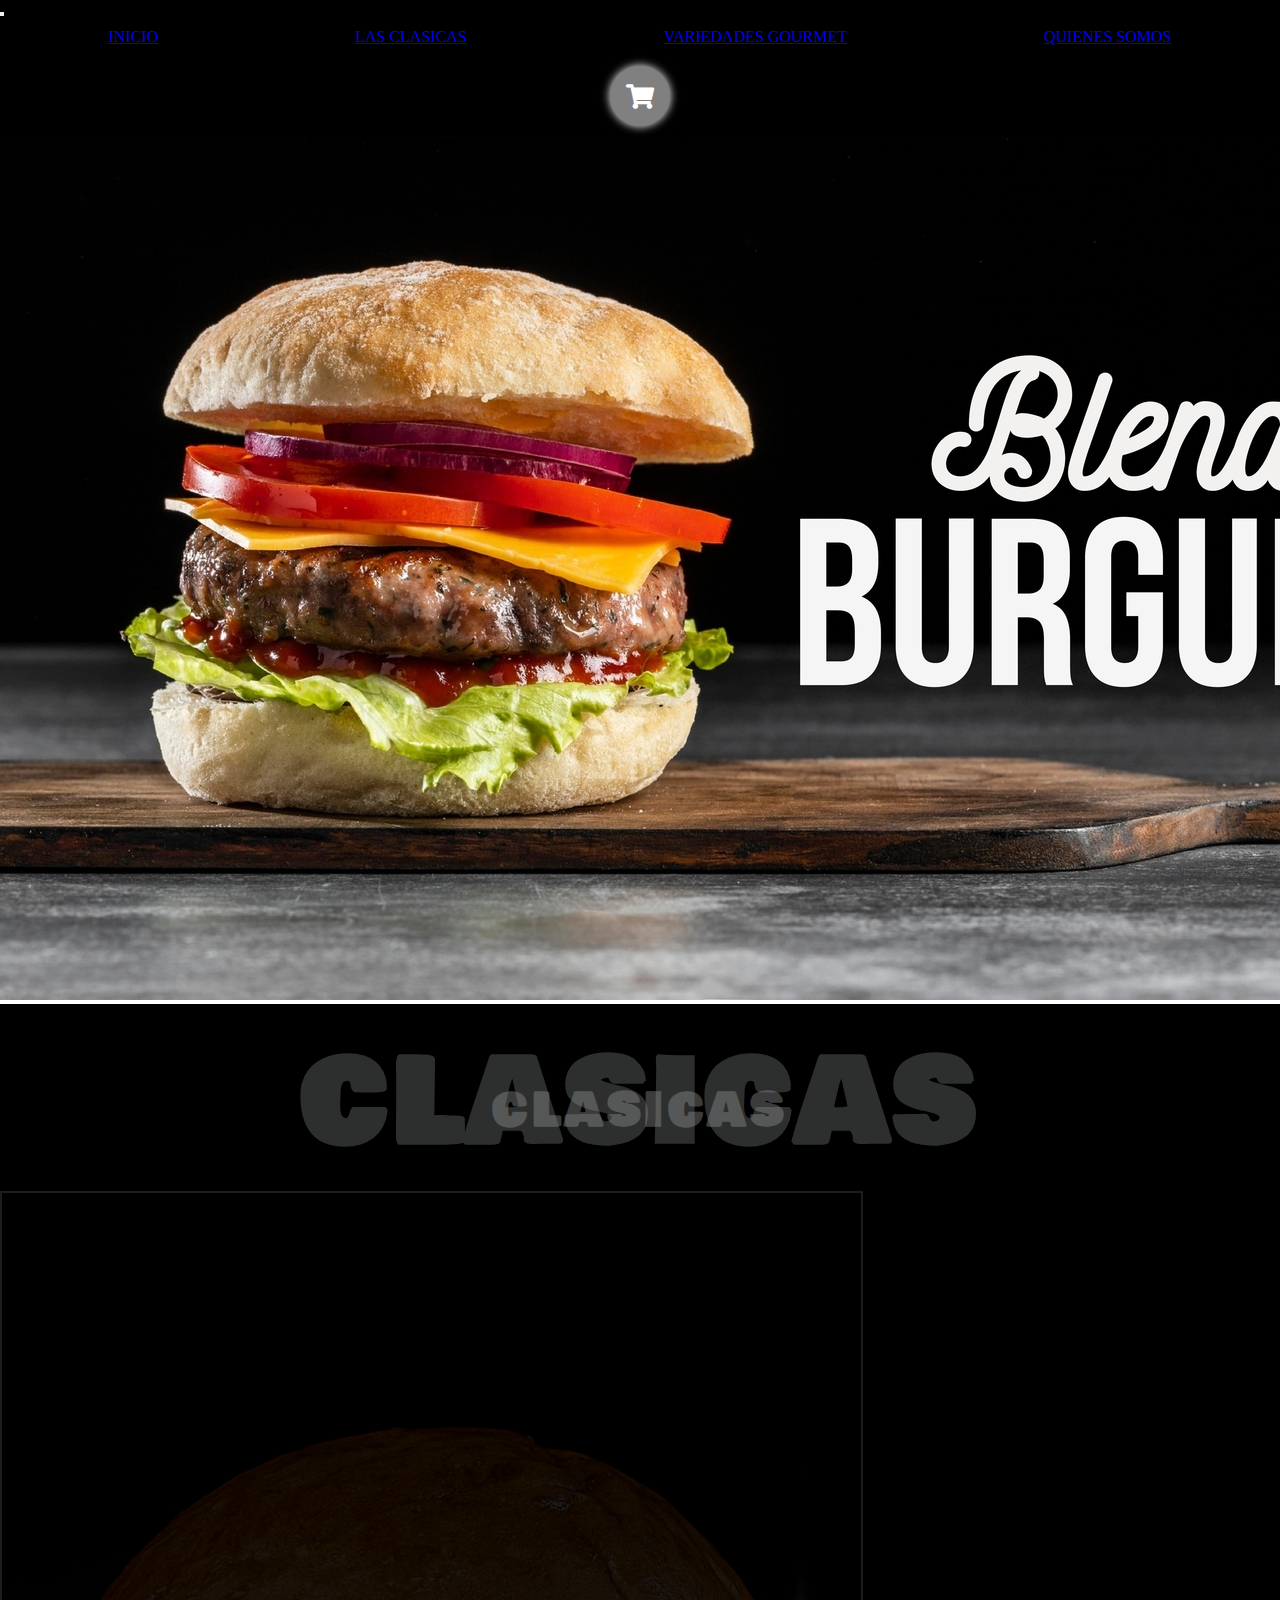
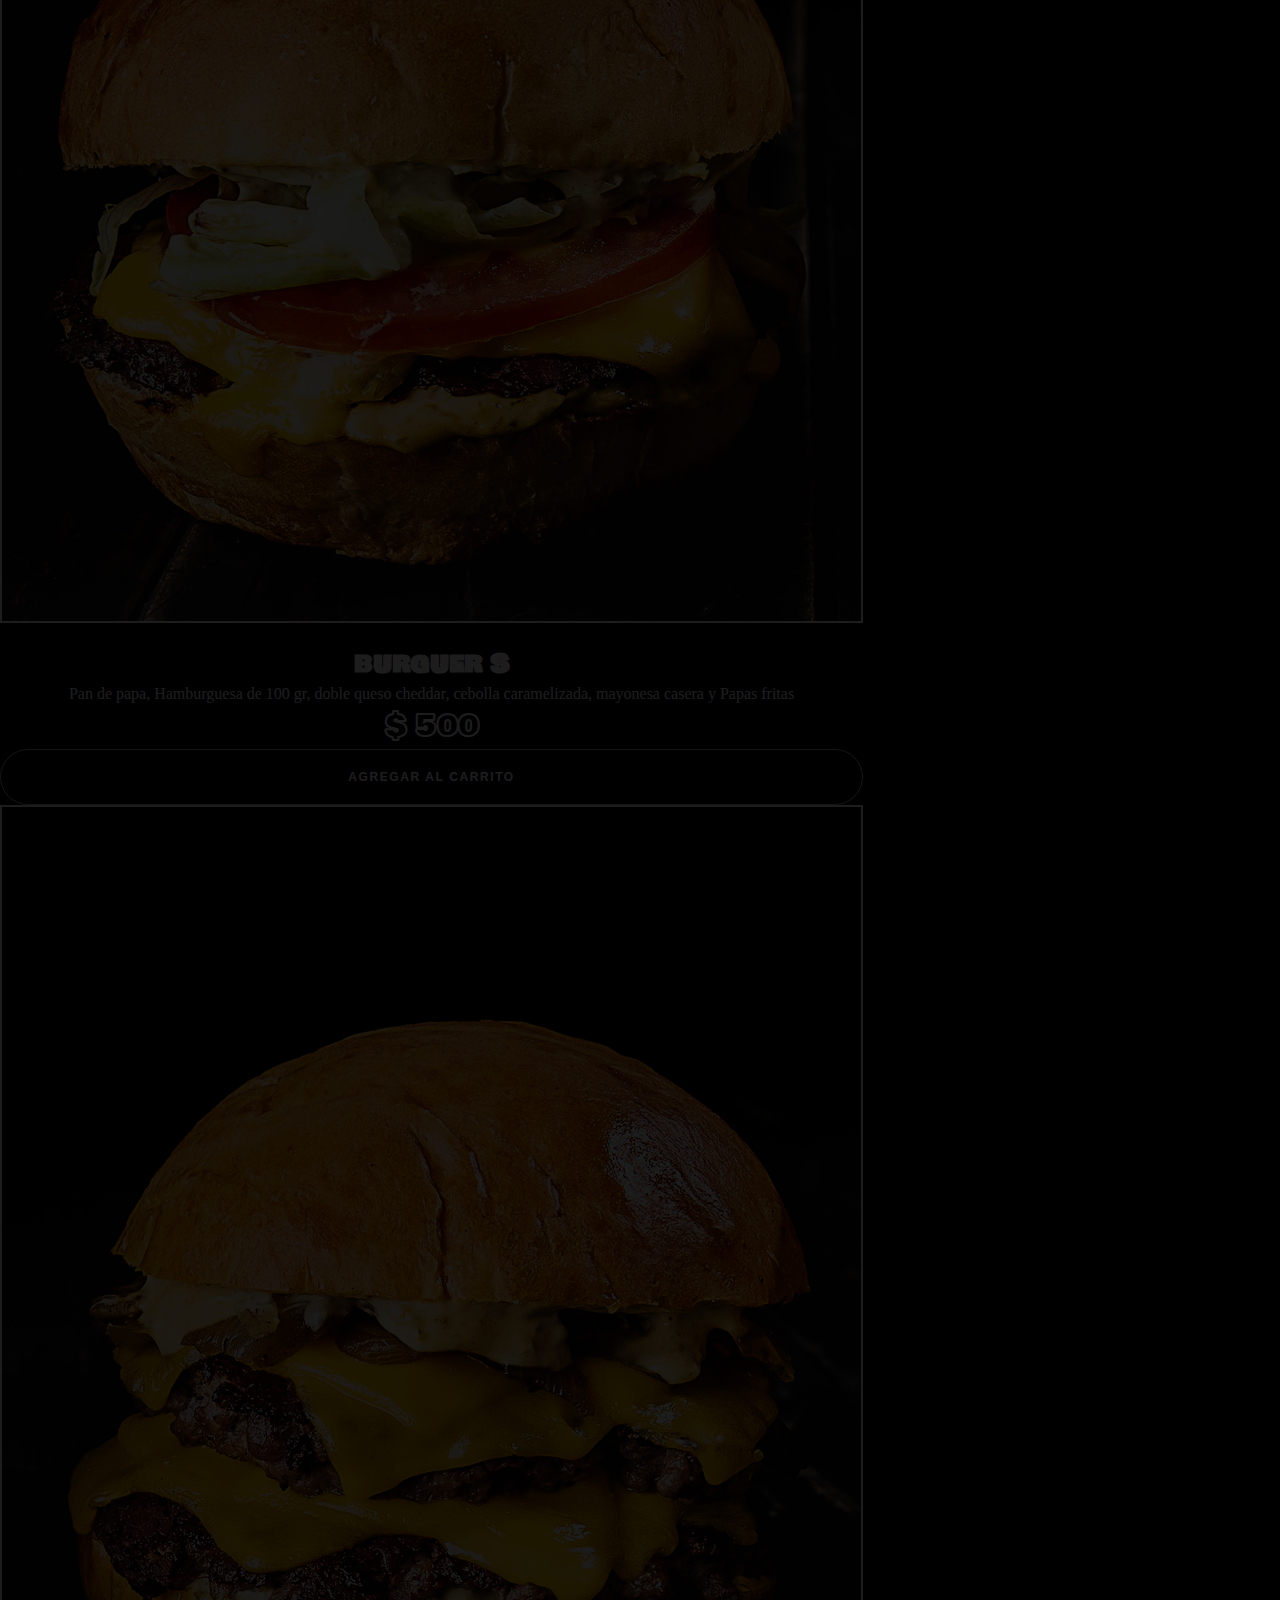
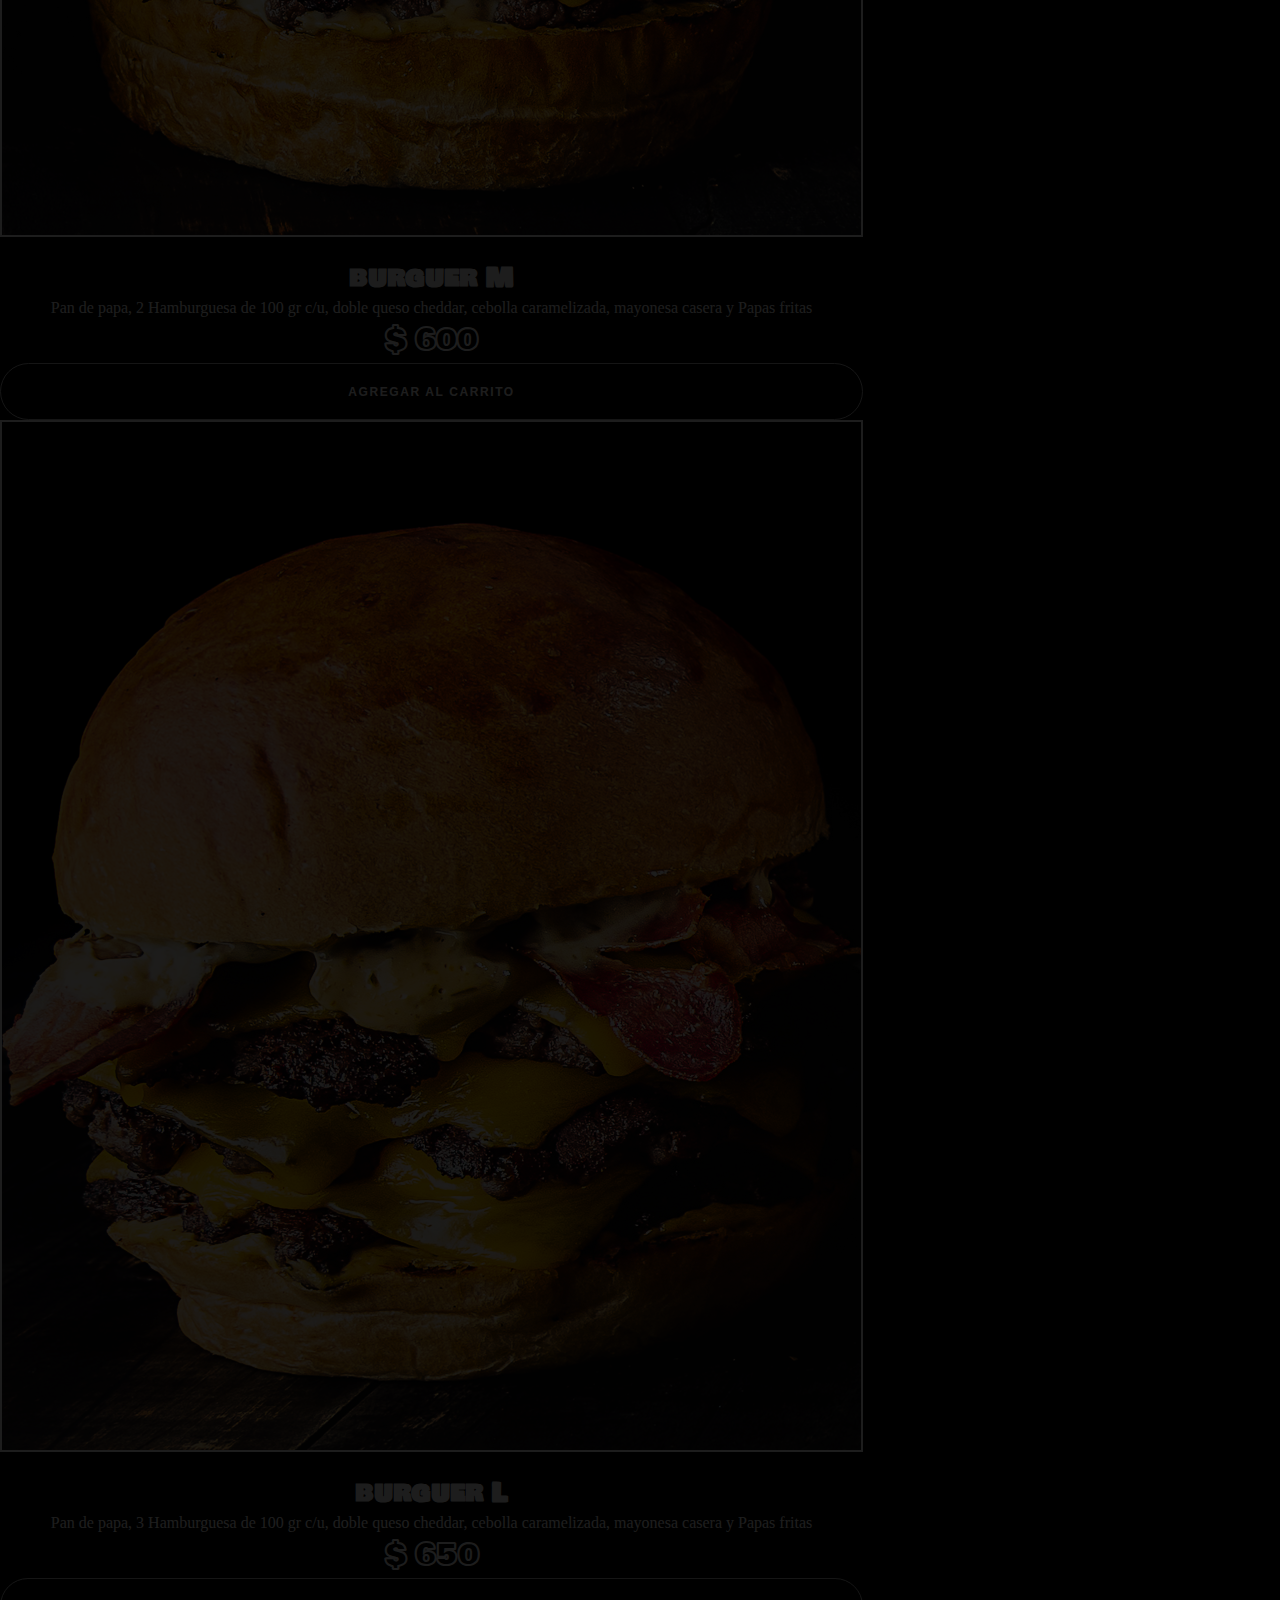
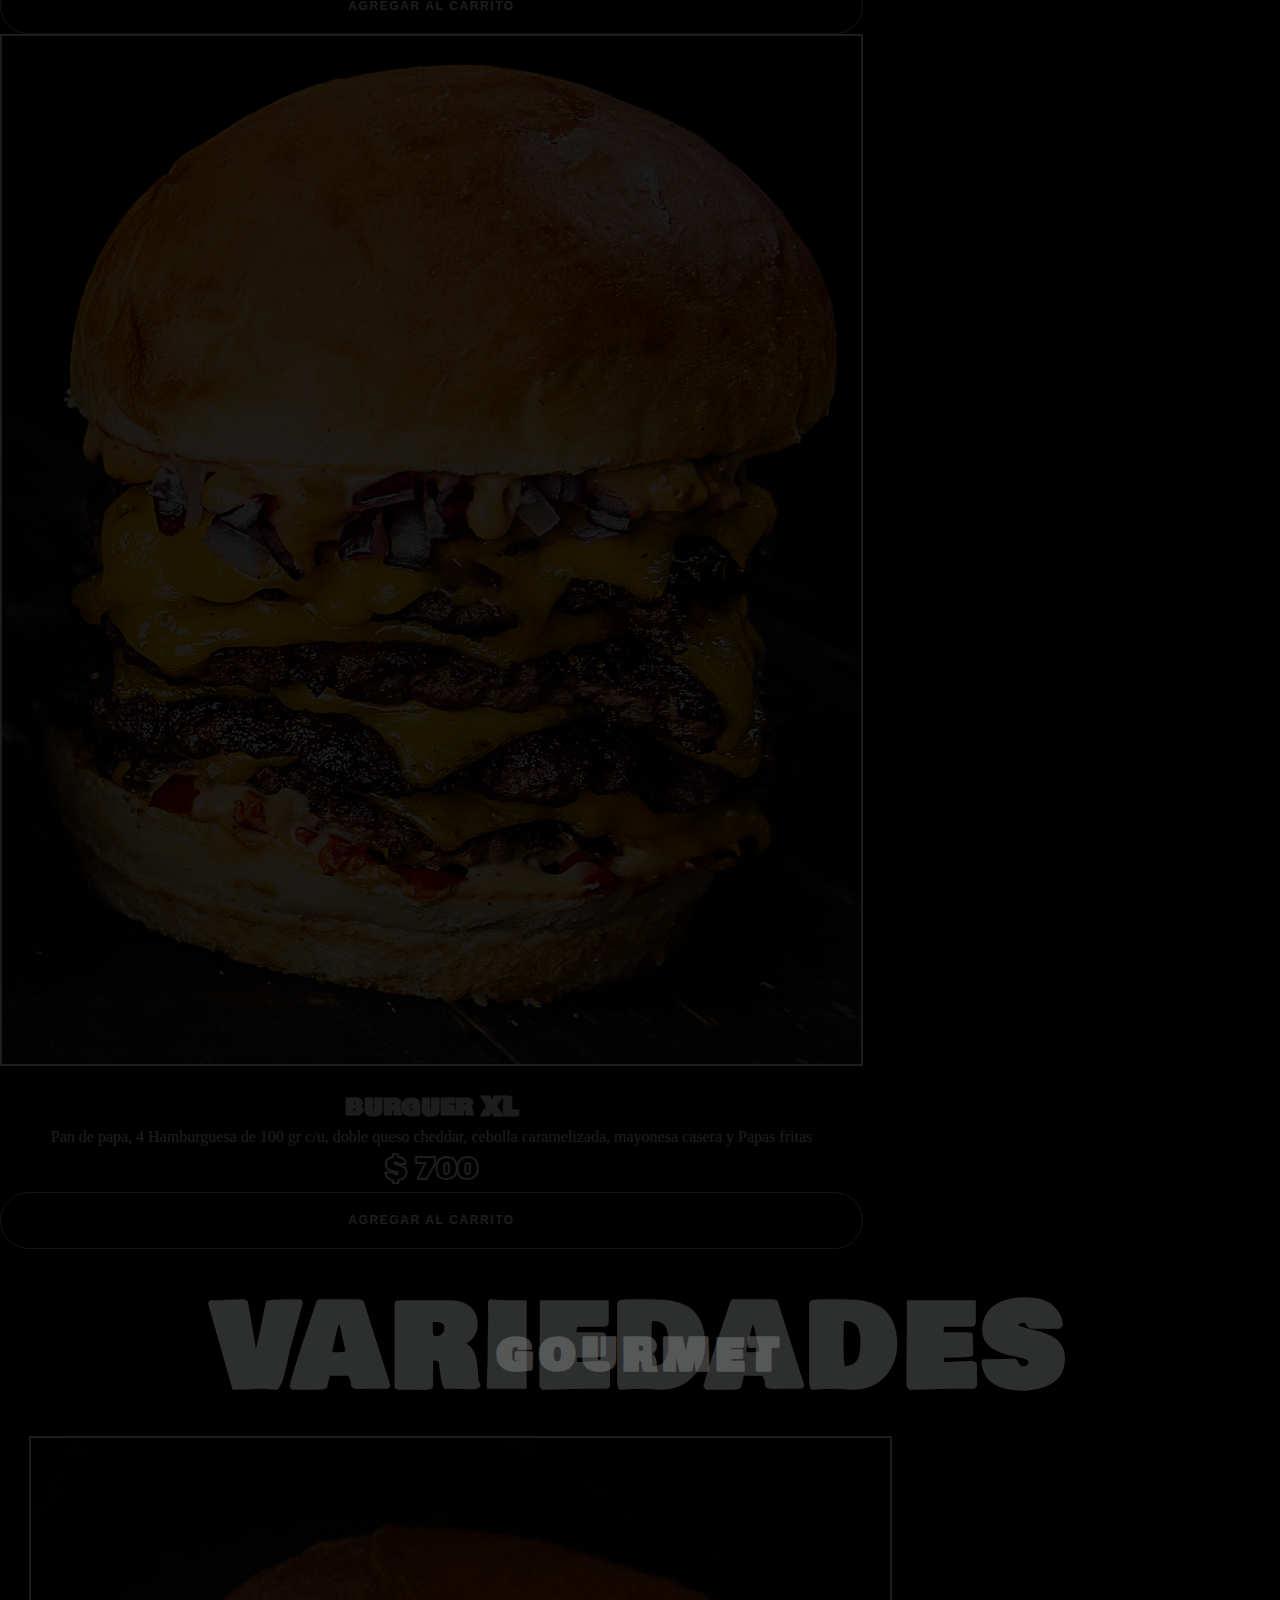
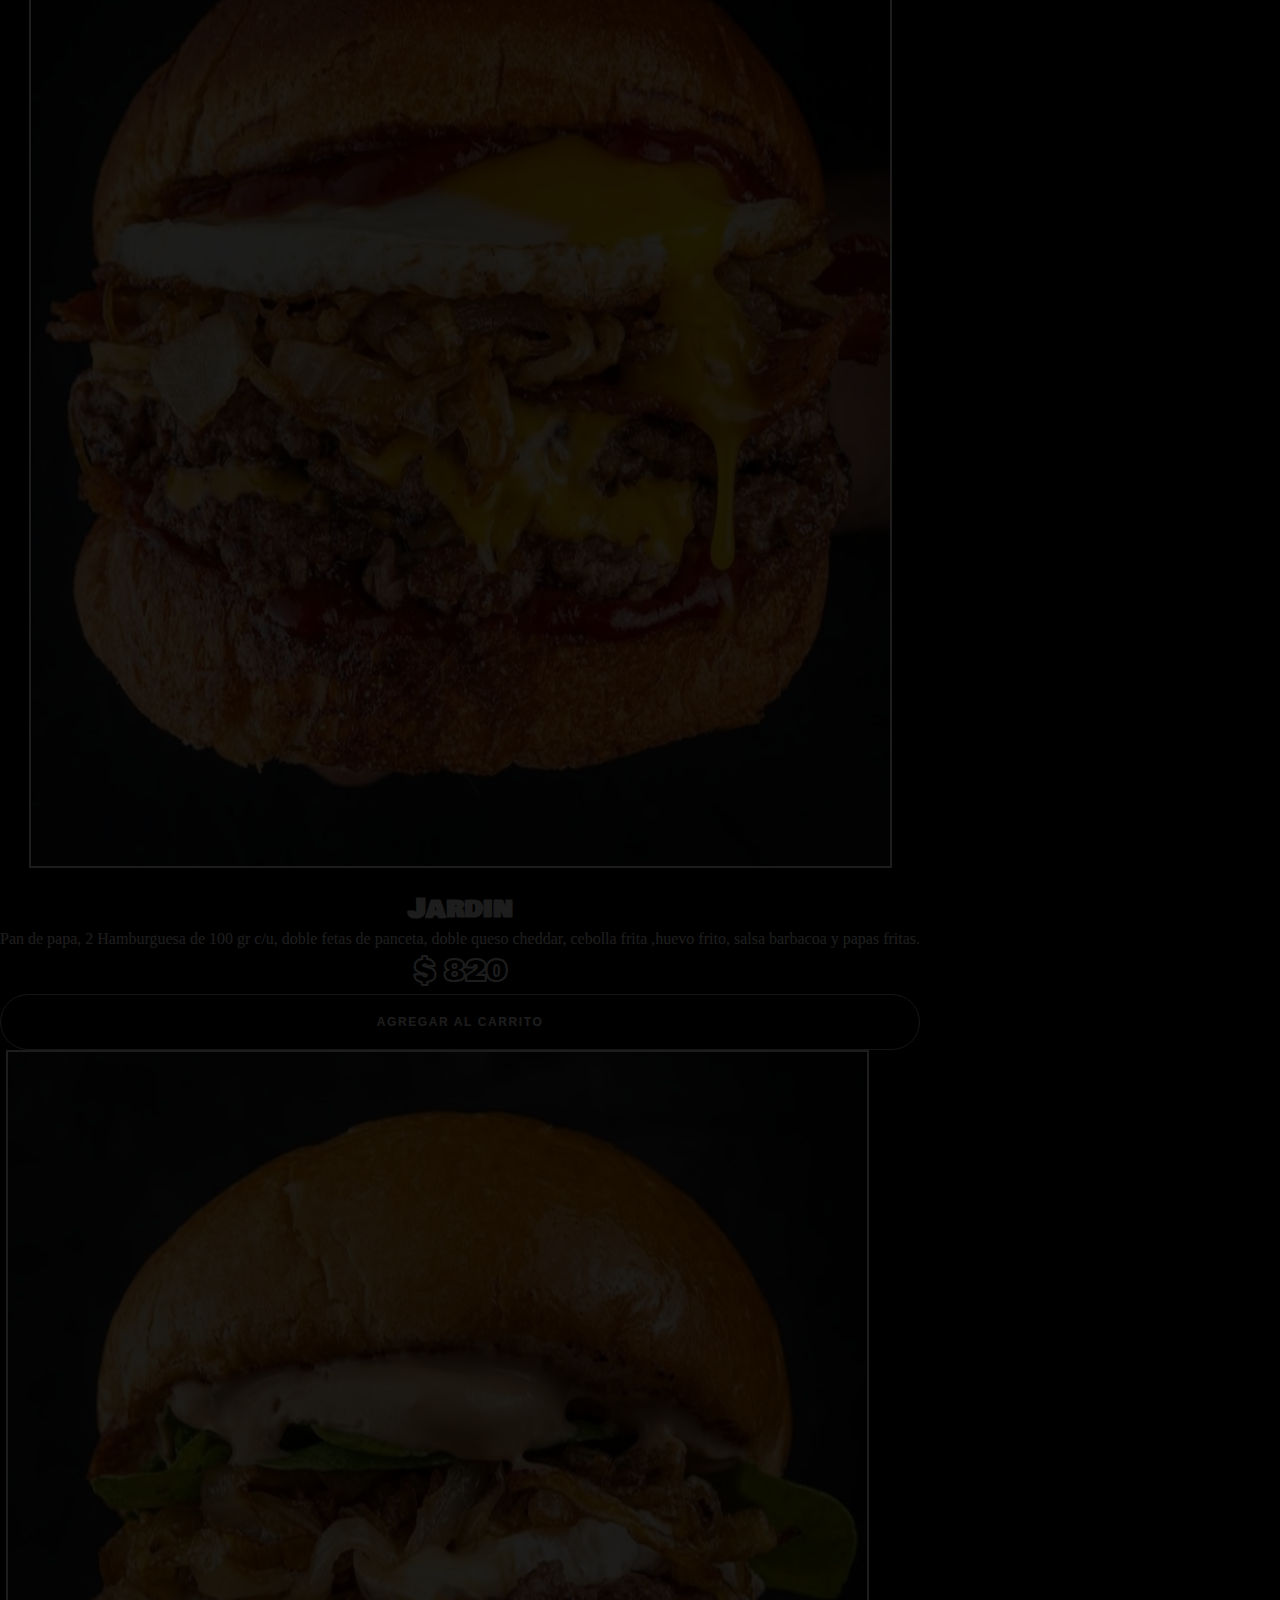
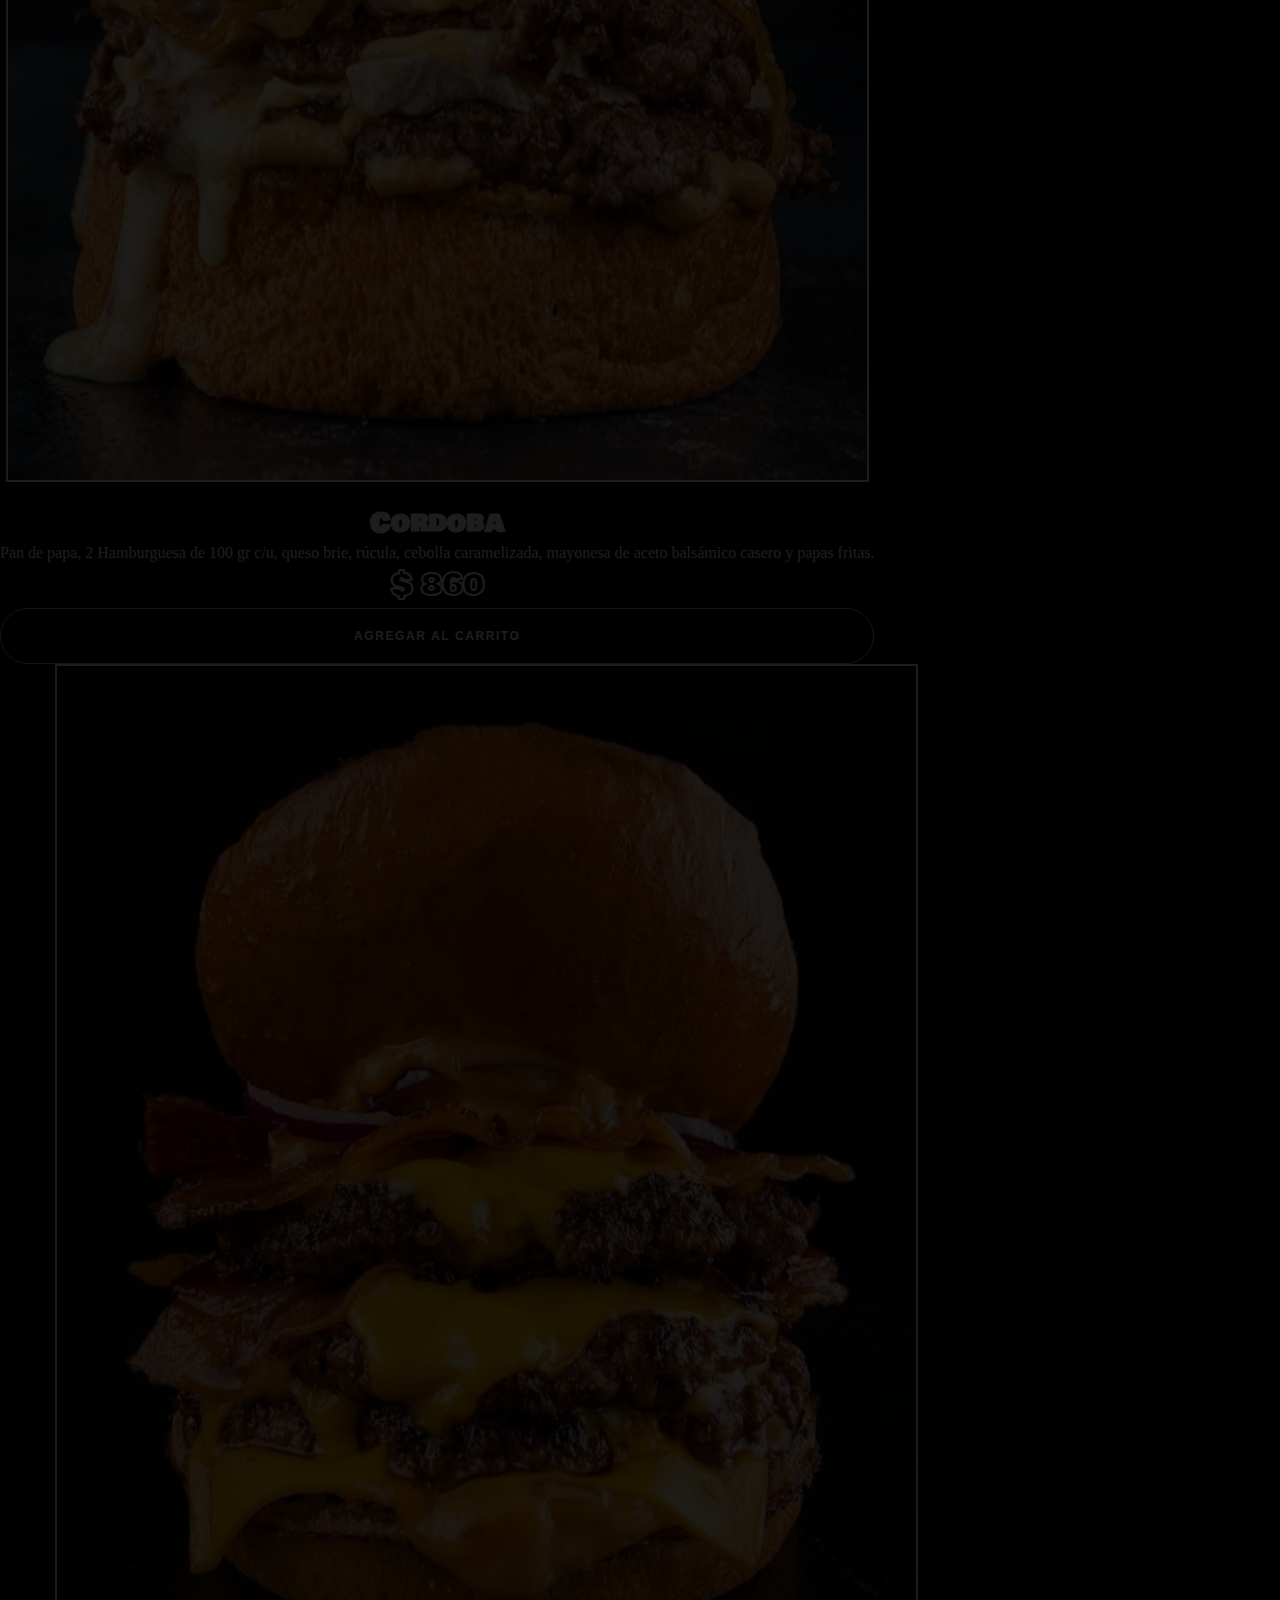
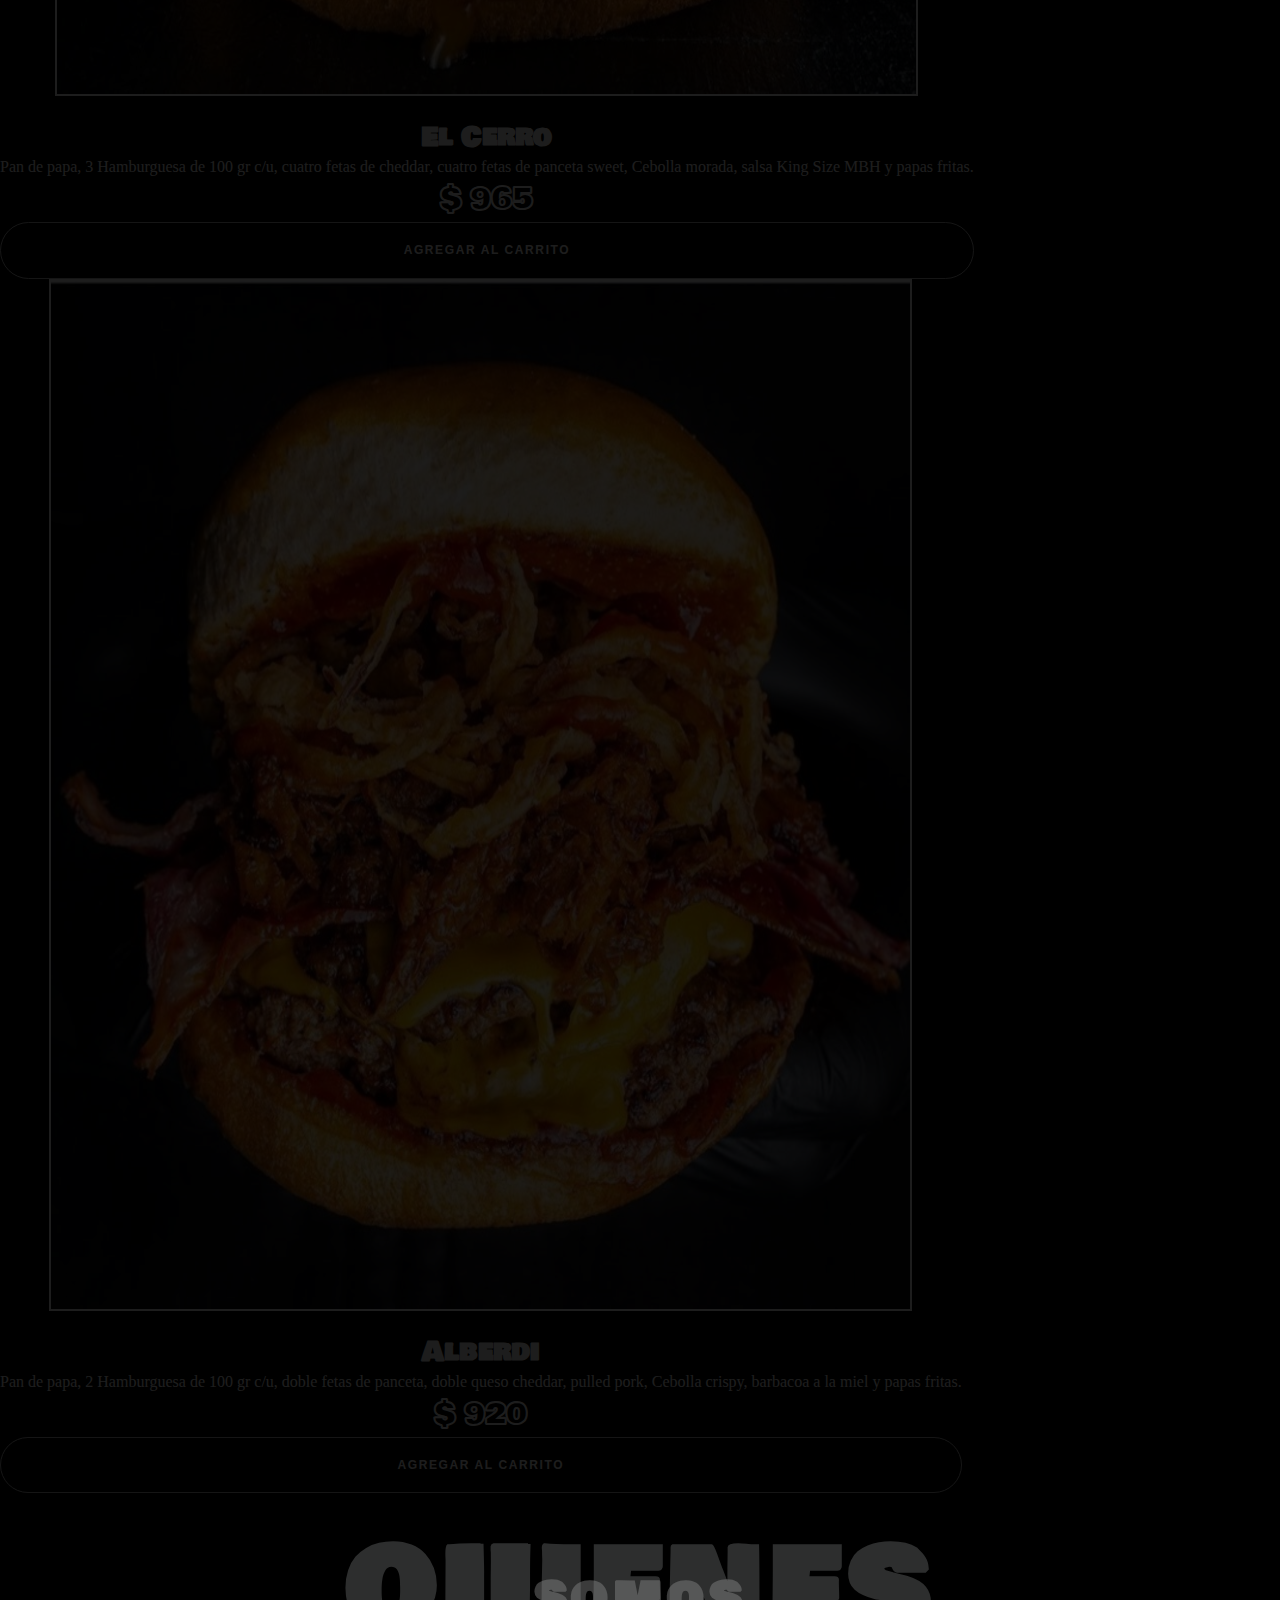
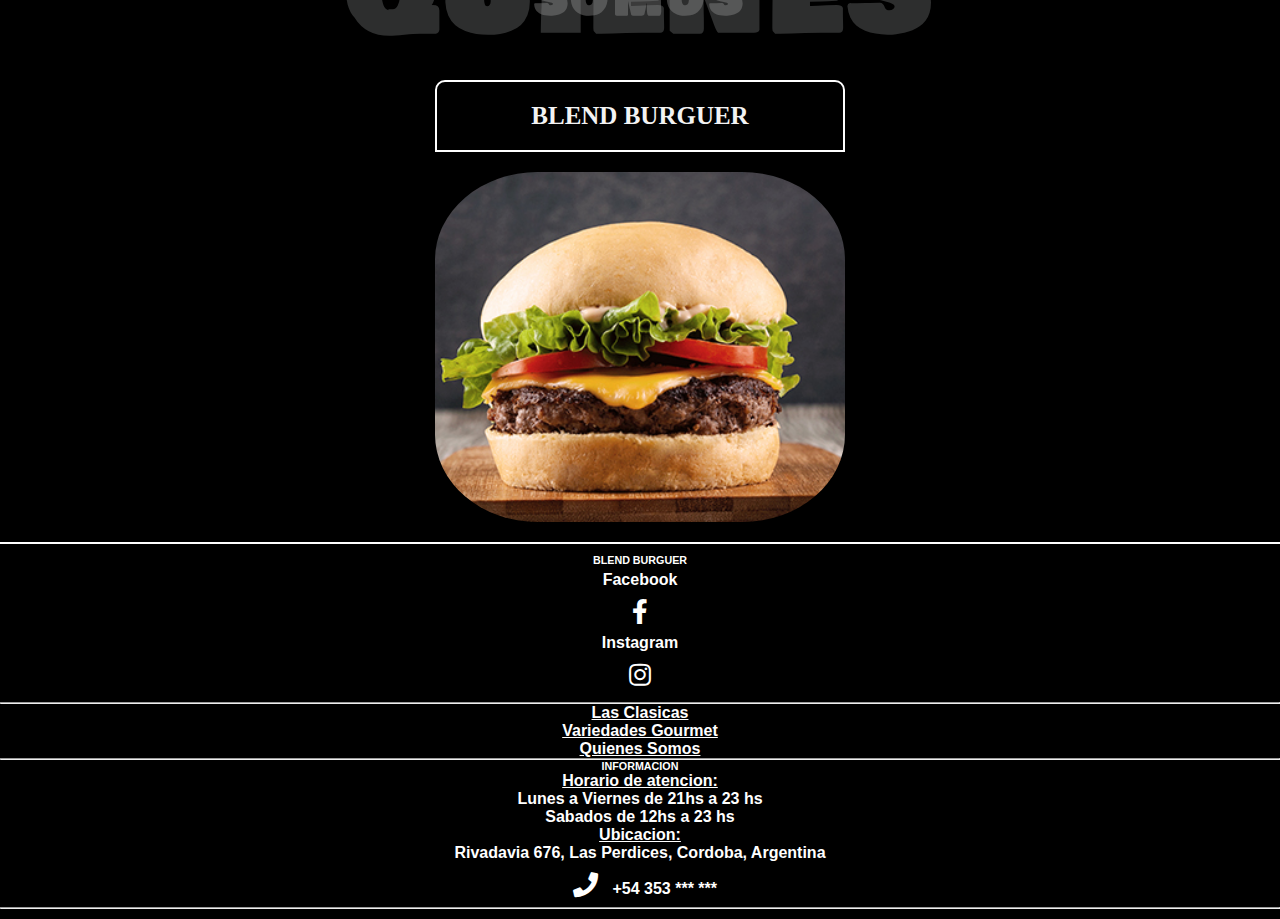
<file: index.html>
<!DOCTYPE html>
<html lang="es">
<head>
  <meta charset="UTF-8">
  <meta http-equiv="X-UA-Compatible" content="IE=edge">
  <meta name="viewport" content="width=device-width, initial-scale=1.0">
  <link rel="stylesheet" href="https://cdn.jsdelivr.net/npm/bootstrap@4.6.0/dist/css/bootstrap.min.css"
    integrity="sha384-B0vP5xmATw1+K9KRQjQERJvTumQW0nPEzvF6L/Z6nronJ3oUOFUFpCjEUQouq2+l" crossorigin="anonymous">
  <link rel="preconnect" href="https://fonts.googleapis.com">
  <link rel="stylesheet" href="https://cdnjs.cloudflare.com/ajax/libs/font-awesome/5.15.3/css/all.min.css"
    referrerpolicy="no-referrer" />
  <link rel="preconnect" href="https://fonts.gstatic.com" crossorigin>
  <link href="https://fonts.googleapis.com/css2?family=Bowlby+One+SC&display=swap" rel="stylesheet">
  <title>- BLEND BURGUER -</title>
  <!-- FONT AWESOME -->
  <link rel="stylesheet" href="https://use.fontawesome.com/releases/v5.8.1/css/all.css" integrity="sha384-50oBUHEmvpQ+1lW4y57PTFmhCaXp0ML5d60M1M7uH2+nqUivzIebhndOJK28anvf" crossorigin="anonymous">
  <!-- ANIMATE CSS -->
  <link rel="stylesheet" href="https://cdnjs.cloudflare.com/ajax/libs/animate.css/3.7.0/animate.min.css">
  <!-- AOS -->
  <script src="https://unpkg.com/aos@2.3.1/dist/aos.js"></script>
  <link href="https://unpkg.com/aos@2.3.1/dist/aos.css" rel="stylesheet">
  <link rel="stylesheet" href="sweetalert2.min.css">
  <link rel="stylesheet" href="estilos.css">
  
</head>
<body>
   <!-- NAV -->
  <header>
    <nav class="navbar navbar-expand-md  navbar-dark navbar-inverse">
      <button class="navbar-toggler" type="button" data-toggle="collapse" data-target="#collapsibleNavbar">
        <span class="navbar-toggler-icon"></span>
      </button>
      <div class="collapse navbar-collapse" id="collapsibleNavbar">
        <ul class="navbar-nav">
          <li class="nav-item">
            <a class="nav-link" href="index.html">INICIO</a>
          </li>
          <li class="nav-item">
            <a class="nav-link" href="#lasClasicas">LAS CLASICAS</a>
          </li>
          <li class="nav-item">
            <a class="nav-link" href="#variedadGourmet">VARIEDADES GOURMET</a>
          </li>
          <li class="nav-item">
            <a class="nav-link" href="#quienesSomos">QUIENES SOMOS</a>
          </li>
        </ul> 
        <div class="two columns u-pull-right">
					<ul>
						<li class="submenu">
							<i class="fas fa-shopping-cart" id="carritoIcono"></i>
							<div id="carrito">
								<table id="lista-carrito" class="u-full-width">
									<thead>
										<tr>
											<th>Burguer</th>
											<th>Precio</th>
											<th>Cantidad</th>
                      <th></th>
										</tr>
                    <tbody> 
                    </tbody>
									</thead>
                  <div class="precioTotal">
                    <p class="text-center">Total: $<span id="total"> </span></p>
                    </div>

								</table>
                <div>
								<a href="#" id="vaciar-carrito" class="button u-full-width">Vaciar Carrito</a>
							</div>
              <div>
								<a id="comprar" class="button u-full-width">COMPRAR</a>
							</div>
						</li>
					</ul>
				</div>
      </div>
      </div>
    </div>
    </nav>
  </header>
  <main>
    <div class="presentacion">
        <img src="ima/wepik-202192-193757.jpg" alt="presentacion" class="img-fluid">
  </div>
  

    <!-- CLASICAS -->
    <section id="lasClasicas">
      <div class="container__title">
          <h2 class="title__text" data-aos="fade-up" data-aos-duration="3000">CLASICAS</h2>
          <span class="title__text--shadow">CLASICAS</span>
      </div>
      <div id="menu" class="menu row no-gutters">
      </div>
    </section>
      
    <!-- GOURMET -->
      <section id="variedadGourmet">
      <div class="container__title">
          <h2 class="title__text" data-aos="fade-up" data-aos-duration="3000">GOURMET</h2>
          <span class="title__text--shadow">VARIEDADES</span>
       </div> 
       <div id="menu1" class="menu row no-gutters">
    </div>
    </section>
       <!-- QUIENES SOMOS-->
       <section id="quienesSomos">
        <div class="container__title">
            <h2 class="title__text" data-aos="fade-up" data-aos-duration="3000">SOMOS</h2>
            <span class="title__text--shadow">QUIENES</span>
         </div> 
        <div id="quinesSomos">
          <div class="recuadro" data-aos="flip-left">
            <div class="recuadro__header">
              <h3 class="recuadro__h3">CONOCENOS</h3>
            </div>
            <div class="recuadro__comentario">
              <p class="recuadro__texto--comentario">En BLEND BURGUER reinventamos la hamburguesa.
                 Reformulamos la receta original, desarrollando hamburguesas gourmet, llenas de sabor, de estilo casero, 
                 usando los mejores ingredientes frescos y naturales. Presentadas en un pan de papa especial de elaboración propia.
                  Tenemos una propuesta innovadora, te invitamos a una experiencia gastronómica única, garantizando la calidad y la originalidad de nuestros 
                  productos.</p>
            </div>
          </div>

          <div class="recuadro">
            <div class="recuadro__header">
              <h3 class="recuadro__h3">BLEND BURGUER</h3>
            </div>
            <div class="recuadro__foto">
            </div>
          </div>

          <div class="recuadro" data-aos="flip-left">
            <div class="recuadro__header">
              <h3 class="recuadro__h3">COMPROMISO</h3>
            </div>
            <div class="recuadro__comentario">
              <p class="recuadro__texto--comentario">Tenemos un fuerte compromiso con las comunidades que nos rodean, impulsamos productores y artistas locales. También nos involucramos con nuestro medioambiente, y estamos en camino a reducir a cero el uso de plástico.</p>
            </div>
          </div>
          </div>
        </section>
  </main>
  <!-- FOOTER-->
   <footer class="page-footer font-small pt-4">
        <div class="container text-center text-md-left">
          <div class="row text-center text-md-left mt-3 pb-3">
            <div class="col-md-3 col-lg-3 col-xl-3 mx-auto mt-3">
              <h6 class="text-uppercase mb-4 font-weight-bold">BLEND BURGUER</h6> 
              <div class="col-md-5 col-lg-4 ml-lg-0">
                <!-- Social buttons -->
                <div class="text-center text-md-right">
                  <ul class="list-unstyled list-inline"><p>Facebook</p>
                    <li class="list-inline-item">
                      <a href="#" class="btn-floating btn-sm rgba-white-slight mx-1">
                        <i class="fab fa-facebook-f iconoSocial"></i>
                      </a>
                    </li>
                    <li class="list-inline-item"><p>Instagram</p>
                      <a href="#" class="btn-floating btn-sm rgba-white-slight mx-1">
                       <i class="fab fa-instagram iconoSocial"></i>
                      </a>
                    </li>
                  </ul>
                </div>
              </div>
                     </div>
            <hr class="w-100 clearfix d-md-none">
            <!-- Grid column -->
            <div class="col-md-2 col-lg-2 col-xl-2 mx-auto mt-3">
              <p>
                <a class="enlcinf" href="#lasClasicas">Las Clasicas</a>
              </p>
              <p>
                <a class="enlcinf" href="#variedadGourmet">Variedades Gourmet</a>
              </p>
              <p>
                <a class="enlcinf" href="#quienes">Quienes Somos</a>
              </p>
            
            </div>
            <!-- Grid column -->
            <hr class="w-100 clearfix d-md-none">
            <!-- Grid column -->
            <div class="col-md-4 col-lg-3 col-xl-3 mx-auto mt-3">
                <h6 class="text-uppercase mb-4 font-weight-bold">INFORMACION</h6>
                <p style="text-decoration: underline;">Horario de atencion:</p>
                <ul>
                  <li>Lunes a Viernes de 21hs a 23 hs</li>
                  <li>Sabados de 12hs a 23 hs</li>
                </ul>
                <p style="text-decoration: underline;">Ubicacion:</p>
                <p>Rivadavia 676, Las Perdices, Cordoba, Argentina</p>
                <p><i class="fas fa-phone mr-3 iconoSocial"></i> +54 353 *** ***</p>
              </div>
            <!-- Grid column -->
            <hr class="w-100 clearfix d-md-none">
            <!-- Grid column -->
          </div>
          <!-- Grid row -->
          <div class="row d-flex align-items-center">
            <!-- Grid column -->
            <div class="col-md-7 col-lg-8">
              </p>
            </div>  
          </div>
        </div>
  </footer>
  <script src="https://code.jquery.com/jquery-3.6.0.min.js" integrity="sha256-/xUj+3OJU5yExlq6GSYGSHk7tPXikynS7ogEvDej/m4=" crossorigin="anonymous"></script>
  <script defer src="https://cdnjs.cloudflare.com/ajax/libs/jquery/3.6.0/jquery.min.js" integrity="sha512-894YE6QWD5I59HgZOGReFYm4dnWc1Qt5NtvYSaNcOP+u1T9qYdvdihz0PPSiiqn/+/3e7Jo4EaG7TubfWGUrMQ==" crossorigin="anonymous" referrerpolicy="no-referrer"></script>
  <script src="https://cdn.jsdelivr.net/npm/bootstrap@4.6.0/dist/js/bootstrap.bundle.min.js"
    integrity="sha384-Piv4xVNRyMGpqkS2by6br4gNJ7DXjqk09RmUpJ8jgGtD7zP9yug3goQfGII0yAns"
    crossorigin="anonymous"></script>
  <script src="https://cdn.jsdelivr.net/npm/popper.js@1.16.1/dist/umd/popper.min.js"
    integrity="sha384-9/reFTGAW83EW2RDu2S0VKaIzap3H66lZH81PoYlFhbGU+6BZp6G7niu735Sk7lN"
    crossorigin="anonymous"></script>
  <script src="https://cdn.jsdelivr.net/npm/bootstrap@4.6.0/dist/js/bootstrap.min.js"
    integrity="sha384-+YQ4JLhjyBLPDQt//I+STsc9iw4uQqACwlvpslubQzn4u2UU2UFM80nGisd026JF"
    crossorigin="anonymous"></script>
  <script>AOS.init();</script>
  <script src="js/sweetalert2.min.js"></script>
  
  <script src="js/app.js"></script>
  <!-- <script src="js/compra.js"></script> -->

</body>

</html>
</file>
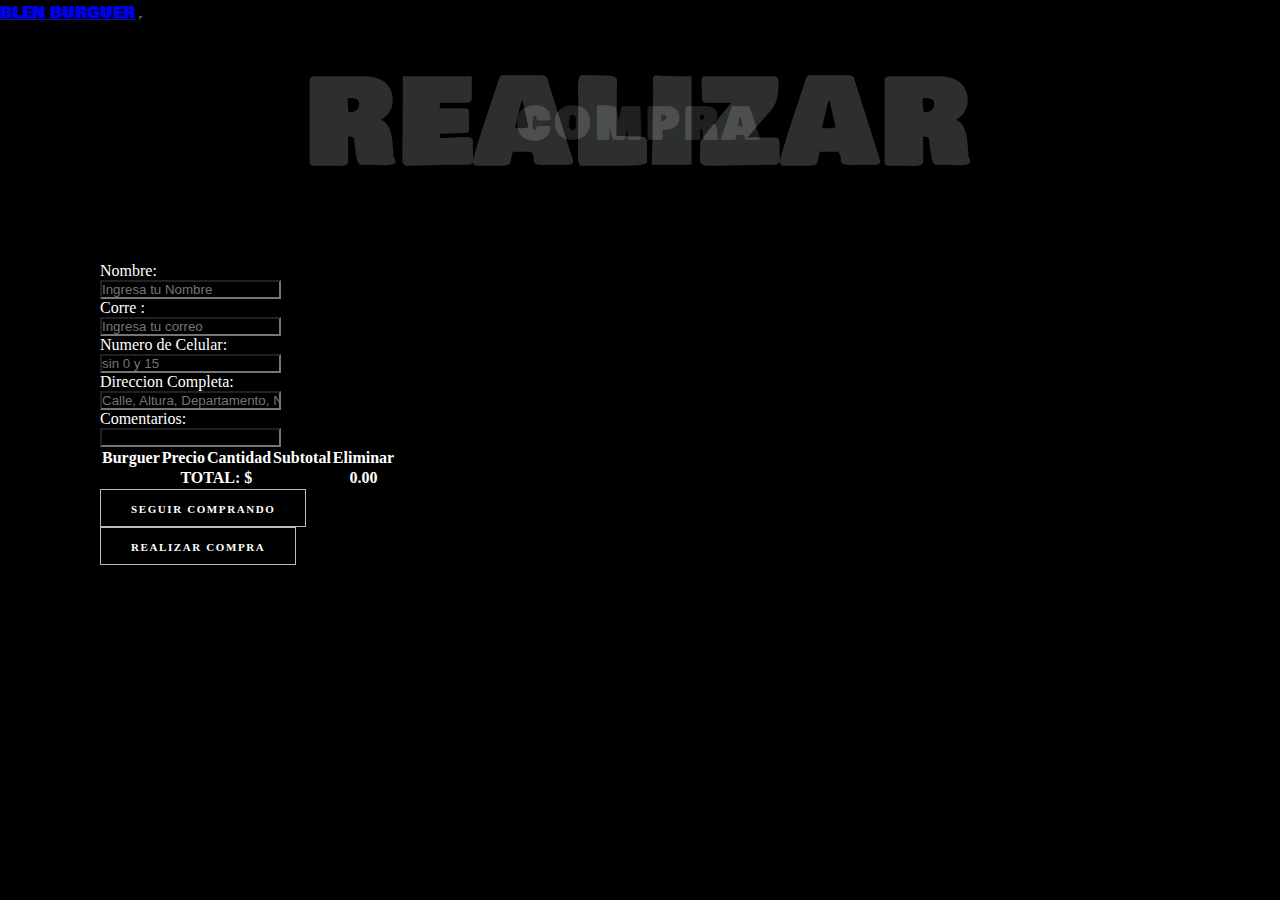
<file: compra.html>
<!DOCTYPE html>
<html lang="es">
<head>
  <meta charset="UTF-8">
  <meta http-equiv="X-UA-Compatible" content="IE=edge">
  <meta name="viewport" content="width=device-width, initial-scale=1.0">
  <link rel="stylesheet" href="https://cdn.jsdelivr.net/npm/bootstrap@4.6.0/dist/css/bootstrap.min.css"
    integrity="sha384-B0vP5xmATw1+K9KRQjQERJvTumQW0nPEzvF6L/Z6nronJ3oUOFUFpCjEUQouq2+l" crossorigin="anonymous">
  <link rel="preconnect" href="https://fonts.googleapis.com">
  <link rel="stylesheet" href="https://cdnjs.cloudflare.com/ajax/libs/font-awesome/5.15.3/css/all.min.css"
    referrerpolicy="no-referrer" />
  <link rel="preconnect" href="https://fonts.gstatic.com" crossorigin>
  <link href="https://fonts.googleapis.com/css2?family=Bowlby+One+SC&display=swap" rel="stylesheet">
  <title>- BLEND BURGUER - COMPRA -</title>
  <!-- FONT AWESOME -->
  <link rel="stylesheet" href="https://use.fontawesome.com/releases/v5.8.1/css/all.css" integrity="sha384-50oBUHEmvpQ+1lW4y57PTFmhCaXp0ML5d60M1M7uH2+nqUivzIebhndOJK28anvf" crossorigin="anonymous">
  <!-- ANIMATE CSS -->
  <link rel="stylesheet" href="https://cdnjs.cloudflare.com/ajax/libs/animate.css/3.7.0/animate.min.css">
  <!-- AOS -->
  <script src="https://unpkg.com/aos@2.3.1/dist/aos.js"></script>
  <link href="https://unpkg.com/aos@2.3.1/dist/aos.css" rel="stylesheet">
  <link rel="stylesheet" href="sweetalert2.min.css">
  <link rel="stylesheet" href="estilocompra.css">
</head>
<body>
  <header>
    <div class="container">
        <div class="row justify-content-between mb-5">
            <nav class="navbar navbar-expand-md navbar-dark fixed-top">
                <a class="navbar-brand" href="index.html">BLEN BURGUER</a>
                <button class="navbar-toggler" type="button" data-toggle="collapse" data-target="#navbarCollapse"
                    aria-controls="navbarCollapse" aria-expanded="false" aria-label="Toggle navigation">
                    <span class="navbar-toggler-icon"></span>
                </button>
            </nav>
        </div>
    </div>
  </header>

  <main>
    <div class="container__title">
      <h2 class="title__text" data-aos="fade-up" data-aos-duration="3000">COMPRA</h2>
      <span class="title__text--shadow">REALIZAR</span>
  </div>
        <div class="row mt-3">
            <div class="col">
                <form id="procesar-pago" action="#">
                    <div class="form-group row">
                        <label for="cliente" class="col-12 col-md-2 col-form-label h2">Nombre:</label>
                        <div class="col-12 col-md-10">
                            <input type="text" class="form-control" id="cliente"
                                placeholder="Ingresa tu Nombre" required>
                        </div>
                    </div>
                    <div class="form-group row">
                        <label for="email" class="col-12 col-md-2 col-form-label h2">Corre :</label>
                        <div class="col-12 col-md-10">
                            <input type="email" class="form-control" id="correo" placeholder="Ingresa tu correo" required>
                        </div>
                    </div>
                    <div class="form-group row">
                      <label for="telefono" class="col-12 col-md-2 col-form-label h2">Numero de Celular:</label>
                      <div class="col-12 col-md-10">
                          <input type="number" class="form-control" id="telefono" placeholder="sin 0 y 15" required>
                      </div>
                    </div>
                    <div class="form-group row">
                      <label for="direccion" class="col-12 col-md-2 col-form-label h2">Direccion Completa:</label>
                      <div class="col-12 col-md-10">
                          <input type="text" class="form-control" id="direccion" placeholder="Calle, Altura, Departamento, Numero, Barrio" required>
                      </div>
                    </div>
                    <div class="form-group row">
                        <label for="comentario" class="col-12 col-md-2 col-form-label h2">Comentarios:</label>
                        <div class="col-12 col-md-10">
                            <input type="text" class="form-control" id="comentario" required>
                        </div>
                      </div>

                    <div id="carrito" class="table-responsive">
                        <table class="table" id="lista-compra">
                            <thead>
                                <tr>
                                    <th scope="col">Burguer</th>
                                    <th scope="col">Precio</th>
                                    <th scope="col">Cantidad</th>
                                    <th scope="col">Subtotal</th>
                                    <th scope="col">Eliminar</th>
                                </tr>

                            </thead>
                            <tbody>

                            </tbody>
                            <tr>
                                <th colspan="4" scope="col" class="text-right">TOTAL: $ </th>
                                <th scope="col">
                                    <p><span id="total"> </span></p>
                                </th>
                            </tr>

                        </table>
                    </div>
                    <div class="row justify-content-center" id="loaders">
                      <img id="gif" src="ima/exito-time.gif" width="220">
                  </div>

                    <div class="row justify-content-between">
                        <div class="col-md-4 mb-2">
                            <a href="index.html" class="btn btn-block">Seguir comprando</a>
                        </div>
                        <div class="col-xs-12 col-md-4">
                            <a href="" class="btn btn-block" id="procesar-compra">Realizar compra</a>
                        </div>
                    </div>
                </form>


            </div>


        </div>
</main>
  </div>
  




  <script src="https://code.jquery.com/jquery-3.6.0.min.js" integrity="sha256-/xUj+3OJU5yExlq6GSYGSHk7tPXikynS7ogEvDej/m4=" crossorigin="anonymous"></script>
  <script defer src="https://cdnjs.cloudflare.com/ajax/libs/jquery/3.6.0/jquery.min.js" integrity="sha512-894YE6QWD5I59HgZOGReFYm4dnWc1Qt5NtvYSaNcOP+u1T9qYdvdihz0PPSiiqn/+/3e7Jo4EaG7TubfWGUrMQ==" crossorigin="anonymous" referrerpolicy="no-referrer"></script>
  <script src="https://cdn.jsdelivr.net/npm/bootstrap@4.6.0/dist/js/bootstrap.bundle.min.js"
    integrity="sha384-Piv4xVNRyMGpqkS2by6br4gNJ7DXjqk09RmUpJ8jgGtD7zP9yug3goQfGII0yAns"
    crossorigin="anonymous"></script>
  <script src="https://cdn.jsdelivr.net/npm/popper.js@1.16.1/dist/umd/popper.min.js"
    integrity="sha384-9/reFTGAW83EW2RDu2S0VKaIzap3H66lZH81PoYlFhbGU+6BZp6G7niu735Sk7lN"
    crossorigin="anonymous"></script>
  <script src="https://cdn.jsdelivr.net/npm/bootstrap@4.6.0/dist/js/bootstrap.min.js"
    integrity="sha384-+YQ4JLhjyBLPDQt//I+STsc9iw4uQqACwlvpslubQzn4u2UU2UFM80nGisd026JF"
    crossorigin="anonymous"></script>
  <script>AOS.init();</script>
  <script src="js/sweetalert2.min.js"></script>
  
  <script src="js/compra.js"></script>
 
</body>
</html>
</file>
<file: estilos.css>
* {
  margin: 0%;
  padding: 0%;
  box-sizing: border-box;
  scroll-behavior: smooth;
}


/*MENU*/

nav ul {
  display: -webkit-box;
  display: -ms-flexbox;
  display: flex;
  padding: 10px;
  -ms-flex-pack: distribute;
      justify-content: space-around;
  list-style: none;
  -webkit-transition-duration: 0.2s;
          transition-duration: 0.2s;
}

header {
  position: -webkit-sticky;
  position: sticky;
  top: 0;
  z-index: 21;
  background-color: black;
}

.navEnlace {
  text-decoration: none;
  padding: 10px 30px;
  display: inline-block;
  border: 1px solid black;
  color: #f3f2c9;
  font-weight: bold;
}

.navEnlace:hover {
  background-color: white;
  color: black;
  border-radius: 20px;
  -webkit-transition-duration: 0.5s;
          transition-duration: 0.5s;
}

.carou {
  width: 100%;
  height: auto;
}

.container__title {
  display: -webkit-box;
  display: -ms-flexbox;
  display: flex;
  -webkit-box-pack: center;
  -ms-flex-pack: center;
  justify-content: center;
  -ms-flex-line-pack: center;
  align-content: center;
  -webkit-box-align: center;
  -ms-flex-align: center;
  align-items: center;
  position: relative;
  width: 100%;
  height: auto;
  left: 0;
  z-index: 20;
  vertical-align: inherit;
  font-family: "Bowlby One SC", cursive;
  margin-top: 10px;
}

.title__text {
  position: absolute;
  font-size: 3vw;
  -webkit-transform: translateY(0.5rem);
  transform: translateY(0.5rem);
  letter-spacing: .3rem;
  text-transform: uppercase;
  text-align: center;
  font-weight: 900;
  color:white;
}

.title__text--shadow {
  text-transform: uppercase;
  font-weight: 800;
  letter-spacing: .3rem;
  font-size: 9vw;
  color: #949797;
  opacity: .30;
}


#carritoIcono {
  height: 60px;
  width: 60px;
  right: 3%;
  top: 2%;
  color: white;
  background-color: gray;
  text-align: center;
  display: flex;
  align-items: center;
  justify-content: center;
  border-radius: 50px;
  z-index: 100;
  box-shadow: 0px 0px 10px white;
  cursor: pointer;
  transition: all 0.5s;
  font-size: 25px;
}

.submenu {
  position: relative;
}

.submenu #carrito{
  display: none;
border-radius: 25px;
}
.submenu:hover #carrito{
  display: block;
  position: absolute;
  right:0;
  top:100%;
  z-index: 1;
  background-color: white;
  padding: 20px;
  min-width: 400px;
  max-width: max-content;
}


thead {
  display: table-header-group;
  vertical-align: middle;
  border-color: inherit;
}

th, td {
  padding: 12px 15px;
  text-align: left;
  border-bottom: 1px solid #E1E1E1;
  text-align: center;
}
td, th {
  padding: 0;
}
td {
  display: table-cell;
  vertical-align: inherit;
  text-align: center;
}
table {
  border-collapse: collapse;
  border-spacing: 0;
  border-collapse: separate;
  text-indent: initial;
  border-spacing: 2px;
  margin-bottom: 2.5rem;
}
caption {
  margin: 5px;
  text-align: center;
}

.u-full-width {
    width: 100%;
    box-sizing: border-box;
}

.button {
    display: inline-block;
    height: 38px;
    padding: 0 30px;
    color:white;
    text-align: center;
    font-size: 11px;
    font-weight: 600;
    line-height: 38px;
    letter-spacing: .1rem;
    text-transform: uppercase;
    text-decoration: none;
    white-space: nowrap;
    background-color: black;
    border-radius: 4px;
    border: 1px solid #bbb;
    cursor: pointer;
    box-sizing: border-box;
    text-decoration:none;
}

#vaciar-carrito, #comprar{
  text-decoration: none;
  color: white;
}


.borrar-producto{
  color: #000;
  
}
.borrar-producto :hover{
  color: #000;
  
}
.table__cantidad > input{
  width: 40px;
  border: none;
  outline: 0;
  font-size: 16px;
  font-weight: 700;
  margin-right: 30px;
  text-align: center;
 
}
.text-center{
  font-weight: bold;
  background-color:black;
  color:white;
  padding: 5px 0px 5px 0px;
}

/*Burguer Clasicas y Varidades Gourmet*/
#lasClasicas, #variedadGourmet, #quienesSomos{
  background-color: black;
  display: grid;
}
#menu #menu1{
  display: flex;
  flex-direction: row;

}

.menu {
  color: white;
  align-items: center;

 }
.menu .titulo_menu {
    font-size: 1.7rem;
    font-weight: bolder;
    font-family: "Bowlby One SC", cursive;
    text-align: center;
  }
.combo{
  display:inline-block;
  text-align:center;
}

.titulo_precio{
  color: black;
  font-weight: bold;
  text-align: center;
  font-family: "Bowlby One SC", cursive;
  font-size: 30px;
  -webkit-text-stroke: 1px white;
}
.imagen-burguer {
  border: solid 2px white;                
  background-size: cover;
  background-position: center; 
 
}

.jumbotron{
  padding-top: 1rem;
}


.agregar-carrito {
   font-family: 'latos', sans-serif;
    font-size: 12px;
    font-weight: bold;
    color: white;
    border-radius: 50px;
    padding: 1.7rem;
    display: flex;
    align-items: center;
    justify-content: center;
    }
    .agregar-carrito:hover{
      text-decoration: none;
      color: grey;

    }




/* QUIENES SOMOS */
.recuadro__header {
  background-color: black;
  padding: 20px;
  border-top-left-radius: 10px;
  border-top-right-radius: 10px;
  border: 2px solid white;
}
.recuadro__h3 {
  color: #f3f3f3;
  text-align: center;
  font-family: Cambria, Cochin, Georgia, Times, "Times New Roman", serif;
  font-size: 25px;
  font-weight: 600;

}

.recuadro__texto {
  text-align: center;
  color: #f3f3f3;
  font-size: 14px;
 
}

.recuadro__texto--comentario {
  text-align: center;
  font-family: "Gill Sans", "Gill Sans MT", Calibri, "Trebuchet MS", sans-serif;
  font-size: 18px;
  text-align: center;
  color: white;
}
.recuadro__foto{
  padding: 20px 20px 20px 20px;
  height: 350px;
  background-position: center;
  background-size: cover;
  background-image: url(ima/quines.jpg);
  border-radius: 25%;
  margin-top: 20px;
  margin-bottom:20px ;
}


/* FOOTER */
footer {
  background-color: black;
  margin-top: 2px;
  font-family: "Gill Sans", "Gill Sans MT", Calibri, "Trebuchet MS", sans-serif;
  text-align: center;
  color: white;
}

.enlcinf {
  color: white;
}

.enlcinf:hover {
  color: white;
}

.iconoSocial{
  font-size: 25px;
  margin: 10px;
  color: white;
} 

i:hover {
  -webkit-transform: scale(1.2);
          transform: scale(1.2);
}


@media only screen and (max-width: 980px) {
  .contendorf {
    height: auto;
    width: auto;
    background-color: #055052;
    display: -ms-grid;
    display: grid;
    -ms-grid-columns: 1fr 1fr 1fr;
        grid-template-columns: 1fr 1fr 1fr;
    grid-gap: 20px;
    padding: 20px;
    -webkit-box-shadow: 0 0 10px #333;
            box-shadow: 0 0 10px #333;
  }
  .contendorf__foto {
    border: 2px solid #554a4a;
    -webkit-box-shadow: 0 0 10px #333;
            box-shadow: 0 0 10px #333;
    background-position: center;
    background-size: cover;
  }
  .contendorf__foto:hover {
    -webkit-transform: scale(1.1);
            transform: scale(1.1);
    -webkit-transition: all 0.75s;
    transition: all 0.75s;
    -webkit-filter: sepia(1);
            filter: sepia(1);
  }

}

@media only screen and (min-width: 830px) {
  .recuadro {
    width: 32%;
    float: left;
    margin-right: 2%;
  }
  .recuadro:last-child {
    margin-right: 0;
  }
}

@media only screen and (max-width: 830px) {
  header {
   
    width: 100%;
    height: auto;
    display: -ms-grid;
    display: grid;
    -ms-grid-columns: 1fr;
        grid-template-columns: 1fr;
  }
  .tituloPrincipal {
    font-size: 30px;
  }
  .contendorf {
    height: auto;
    width: auto;
    background-color: #055052;
    display: -ms-grid;
    display: grid;
    -ms-grid-columns: 1fr 1fr;
        grid-template-columns: 1fr 1fr;
    grid-gap: 20px;
    padding: 20px;
    -webkit-box-shadow: 0 0 10px #333;
            box-shadow: 0 0 10px #333;
  }
  .contendorf__foto {
    border: 2px solid #554a4a;
    -webkit-box-shadow: 0 0 10px #333;
            box-shadow: 0 0 10px #333;
    background-position: center;
    background-size: cover;
  }
  .contendorf__foto:hover {
    -webkit-transform: scale(1.1);
            transform: scale(1.1);
    -webkit-transition: all 0.75s;
    transition: all 0.75s;
    -webkit-filter: sepia(1);
            filter: sepia(1);
  }
}

@media only screen and (max-width: 830px) and (min-width: 700px) {
  body {
    padding: 0 4em;
  }
  .contact-wrapper {
    display: -ms-grid;
    display: grid;
    justify-items: center;
    width: 100%;
  }
}

@media only screen and (max-width: 830px) and (max-width: 600px) {
  body {
    background-color: black;
  }
  .tituloPrincipal {
    font-size: 20px;
  }
}
</file>
<file: estilocompra.css>
* {
    margin: 0%;
    padding: 0%;
    box-sizing: border-box;
    scroll-behavior: smooth;
    background-color: black;
  }
  
  #cargando {
    display: none;
}
.container__title {
  display: -webkit-box;
  display: -ms-flexbox;
  display: flex;
  -webkit-box-pack: center;
  -ms-flex-pack: center;
  justify-content: center;
  -ms-flex-line-pack: center;
  align-content: center;
  -webkit-box-align: center;
  -ms-flex-align: center;
  align-items: center;
  position: relative;
  width: 100%;
  height: auto;
  left: 0;
  z-index: 20;
  vertical-align: inherit;
  font-family: "Bowlby One SC", cursive;
  margin-top: 10px;
}

.title__text {
  position: absolute;
  font-size: 3vw;
  -webkit-transform: translateY(0.5rem);
  transform: translateY(0.5rem);
  letter-spacing: .3rem;
  text-transform: uppercase;
  text-align: center;
  font-weight: 900;
  color:white;
}

.title__text--shadow {
  text-transform: uppercase;
  font-weight: 800;
  letter-spacing: .3rem;
  font-size: 9vw;
  color: #949797;
  opacity: .30;
}
.navbar-brand{
  font-family: "Bowlby One SC", cursive;
}

form{
  padding: 50px 100px 0px 100px ;
}

.col-form-label {
color: white;
}

th{
  color: white;
  text-align: center;
  }
tr{ color: white;
  text-align: center;

}

  .agregar-carrito {
    font-family: 'latos', sans-serif;
    font-size: 12px;
    font-weight: bold;
    color: white;
    border-radius: 50
px
;
    padding: 1.7
rem
;
    display: flex;
    align-items: center;
    justify-content: center;
}
.btn {
  display: inline-block;
  height: 38px;
  padding: 0 30px;
  color:white;
  text-align: center;
  font-size: 11px;
  font-weight: 600;
  line-height: 38px;
  letter-spacing: .1rem;
  text-transform: uppercase;
  text-decoration: none;
  white-space: nowrap;
  background-color: black;
  border: 1px solid #bbb;
  cursor: pointer;
  box-sizing: border-box;
  text-decoration:none;
}

.borrar-producto{
  color: white;
  
}
.borrar-producto :hover{
  color: grey;
  
}

#gif{
display: none;
}
</file>
